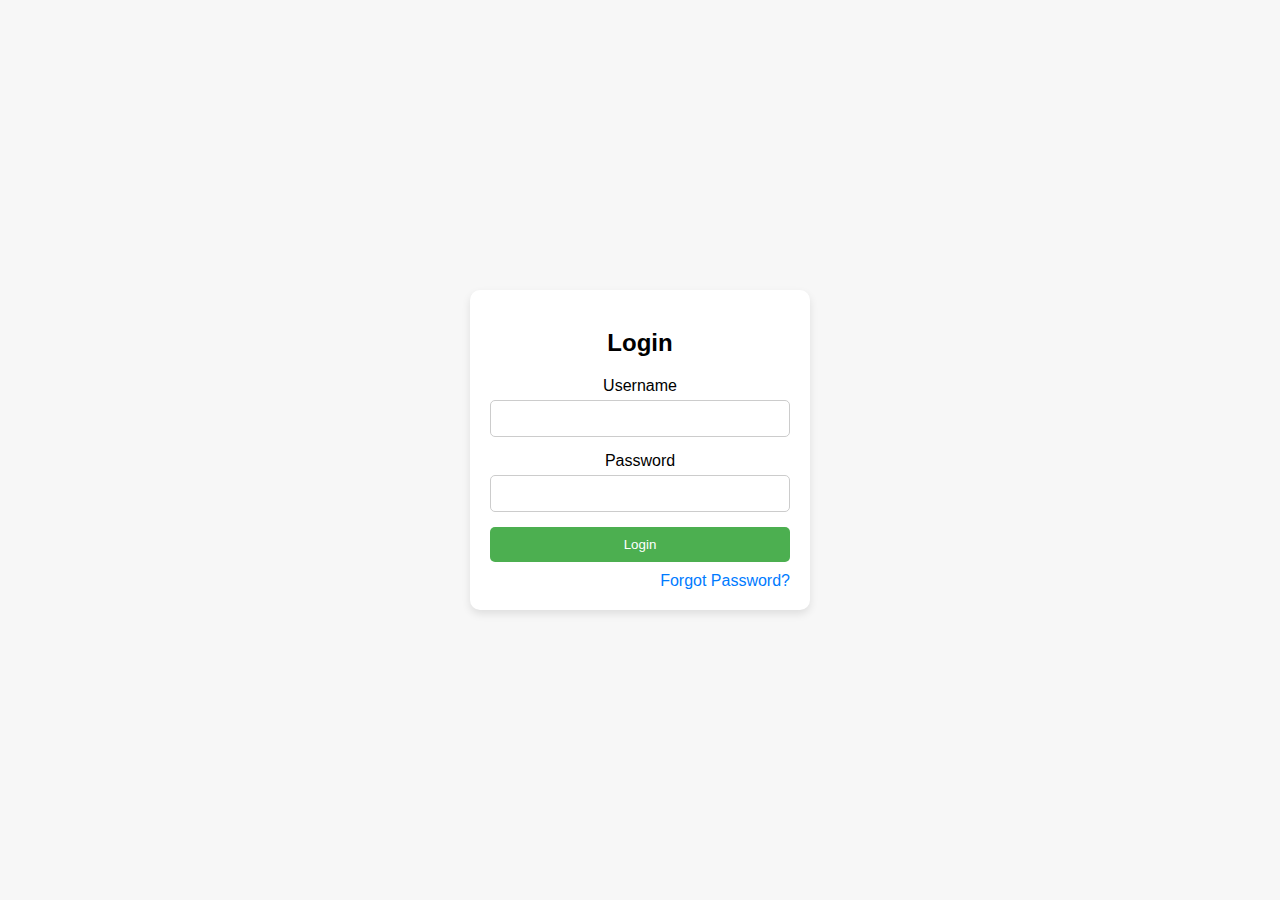
<file: login.html>
<!DOCTYPE html>
<html lang="en">
<head>
    <meta charset="UTF-8" />
    <meta name="viewport" content="width=device-width, initial-scale=1.0" />
    <title>Login Page</title>
    <style>
        body {
            font-family: Arial, sans-serif;
            background-color: #f7f7f7;
            margin: 0;
            padding: 0;
            display: flex;
            justify-content: center;
            align-items: center;
            height: 100vh;
        }

        .login-container {
            background-color: white;
            padding: 20px;
            border-radius: 10px;
            box-shadow: 0 4px 8px rgba(0, 0, 0, 0.1);
            width: 300px;
            text-align: center; /* Center text in the container */
        }

        h2 {
            margin-bottom: 20px;
        }

        .form-group {
            margin-bottom: 15px;
        }

        .form-group label {
            display: block;
            margin-bottom: 5px;
        }

        .form-group input {
            width: 100%;
            padding: 10px;
            border: 1px solid #ccc;
            border-radius: 5px;
            box-sizing: border-box;
        }

        .login-btn {
            width: 100%;
            padding: 10px;
            background-color: #4caf50;
            color: white;
            border: none;
            border-radius: 5px;
            cursor: pointer;
        }

        .login-btn:hover {
            background-color: #45a049;
        }

        .forgot-password {
            text-align: right;
            margin-top: 10px;
        }

        .forgot-password a {
            color: #007bff;
            text-decoration: none;
        }

        .forgot-password a:hover {
            text-decoration: underline;
        }

        .error {
            color: red;
            margin-top: 10px;
            display: none;
        }

        .hidden {
            display: none;
        }

        .button-group {
            margin-top: 20px;
        }

        .button-group button {
            width: 100%;
            padding: 10px;
            margin-top: 5px;
            border: none;
            border-radius: 5px;
            cursor: pointer;
            background-color: #007bff;
            color: white;
        }

        .button-group button:hover {
            background-color: #0056b3;
        }
    </style>
</head>
<body>
    <div class="login-container">
        <h2>Login</h2>
        <form id="loginForm" onsubmit="return validateForm()">
            <div class="form-group">
                <label for="username">Username</label>
                <input type="text" id="username" name="username" required />
            </div>
            <div class="form-group">
                <label for="password">Password</label>
                <input type="password" id="password" name="password" required />
            </div>
            <button type="submit" class="login-btn">Login</button>
            <div class="forgot-password">
                <a href="#">Forgot Password?</a>
            </div>
            <div id="error-message" class="error">Please fill in both fields.</div>
        </form>

        <div id="buttonGroup" class="button-group hidden">
            <button onclick="location.href='database.php'">Appointment</button>
            <button onclick="location.href='contact_database.php'">Contact</button>
        </div>
    </div>

    <script>
        function validateForm() {
            var username = document.getElementById("username").value;
            var password = document.getElementById("password").value;
            var errorMessage = document.getElementById("error-message");
            var buttonGroup = document.getElementById("buttonGroup");

            if (username === "" || password === "") {
                errorMessage.style.display = "block";
                return false;
            } else {
                errorMessage.style.display = "none";

                // Check if the credentials are correct (this is just a simple example)
                if (username === "jency" && password === "100905") {
                    buttonGroup.classList.remove("hidden"); // Show the button group
                    return false; // Prevent form submission
                } else {
                    errorMessage.innerHTML = "Invalid username or password.";
                    errorMessage.style.display = "block";
                    return false;
                }
            }
        }
    </script>
</body>
</html>
</file>
